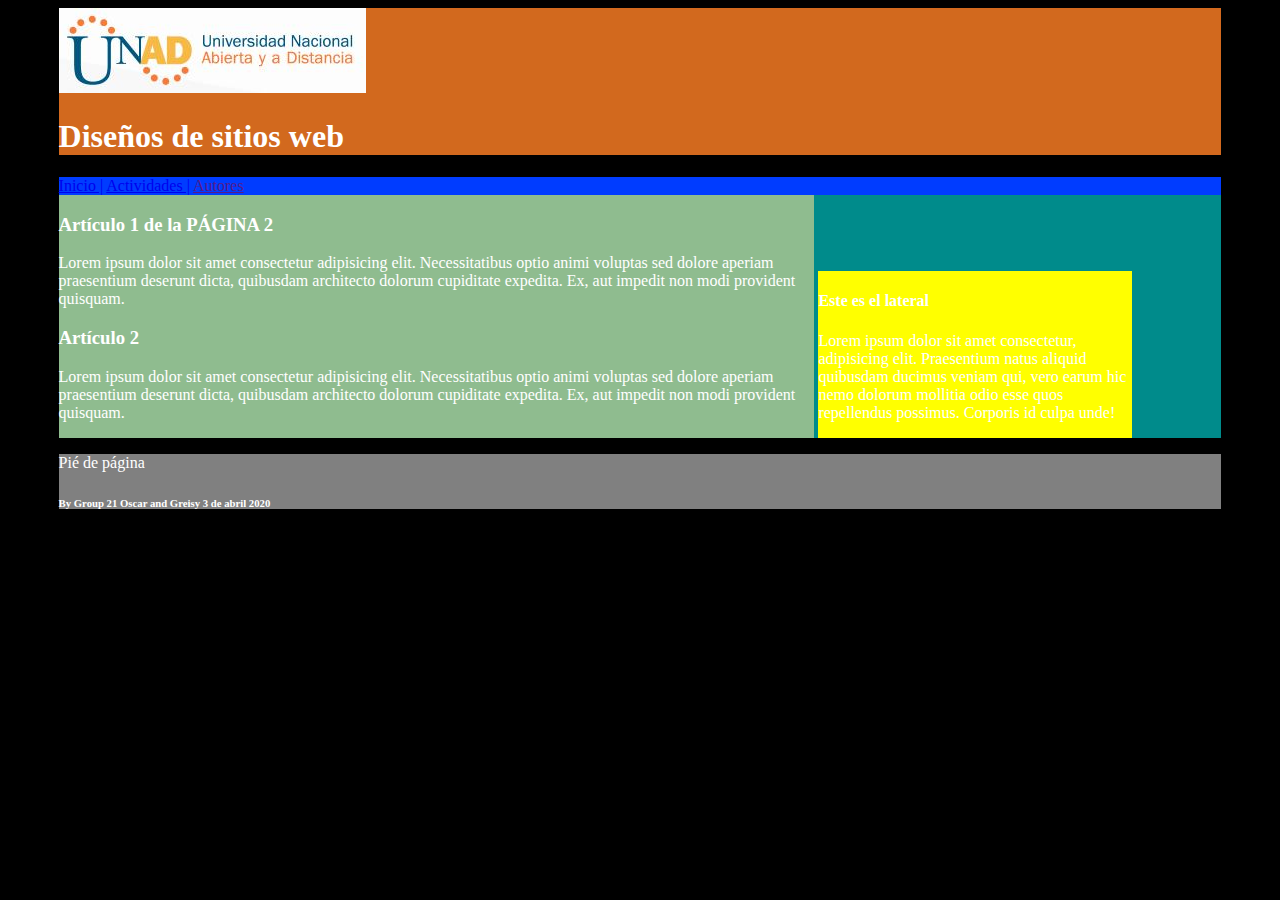
<file: Actividad.html>
<!DOCTYPE html>
<html lang="en">
<head>
    <meta charset="UTF-8">
    <meta name="viewport" content="width=device-width, initial-scale=1.0">
    <title>Construcción sitio web OVI</title>
    <link rel="stylesheet" href="CSS/estilos.css">
</head>
<body>
    <header>
        <img src="IMG/Logo_UNAD.JPG" alt="Logo de la UNAD">
        <H1> Diseños de sitios web</H1>


    </header>
    <nav>
        <a href="index.html">Inicio |</a>
        <a href="Actividad.html">Actividades |</a>
        <a href="">Autores</a>


    </nav>
    <section class="contenedor">
        <section class="central">

            <article>
                <h3>Artículo 1 de la PÁGINA 2</h3>
                <p>Lorem ipsum dolor sit amet consectetur adipisicing elit.
                     Necessitatibus optio animi voluptas sed dolore aperiam 
                     praesentium deserunt dicta, quibusdam architecto dolorum cupiditate expedita. Ex,    
                    aut impedit non modi provident quisquam.</p>
    
            </article>
            <article>
                <h3>Artículo 2</h3>
                <p>Lorem ipsum dolor sit amet consectetur adipisicing elit.
                    Necessitatibus optio animi voluptas sed dolore aperiam 
                    praesentium deserunt dicta, quibusdam architecto dolorum cupiditate expedita. Ex,    
                   aut impedit non modi provident quisquam.</p>
    
            </article>

        </section>

        <aside>
            <h4>Este es el lateral</h4>
            <p>Lorem ipsum dolor sit amet consectetur, adipisicing elit. 
                Praesentium natus aliquid quibusdam ducimus veniam qui, 
                vero earum hic nemo dolorum mollitia odio esse quos repellendus possimus. 
                Corporis id culpa unde!</p>
            
        </aside>
        
    </section>    
    
    <footer>
        <p>Pié de página</p>
        <h6>By Group 21 Oscar and Greisy 3 de abril 2020</h6>
    </footer>

</body>
</html>
</file>
<file: CSS/estilos.css>
body{
    background-color: black;
    color: white;
}

nav, header, .contenedor, footer{
    max-width: 92%;
    margin: auto;
}
nav{
    background-color: rgb(0, 60, 255);
}
header{
    background-color: chocolate;
}
.contenedor{
    background-color: darkcyan;
}
.central{
    background-color: darkseagreen;
    display: inline-block;
    max-width: 65%;
}
footer{
    background-color: gray;
}
aside{
    background-color: yellow;
    display: inline-block;
    max-width: 27%;
}
</file>
